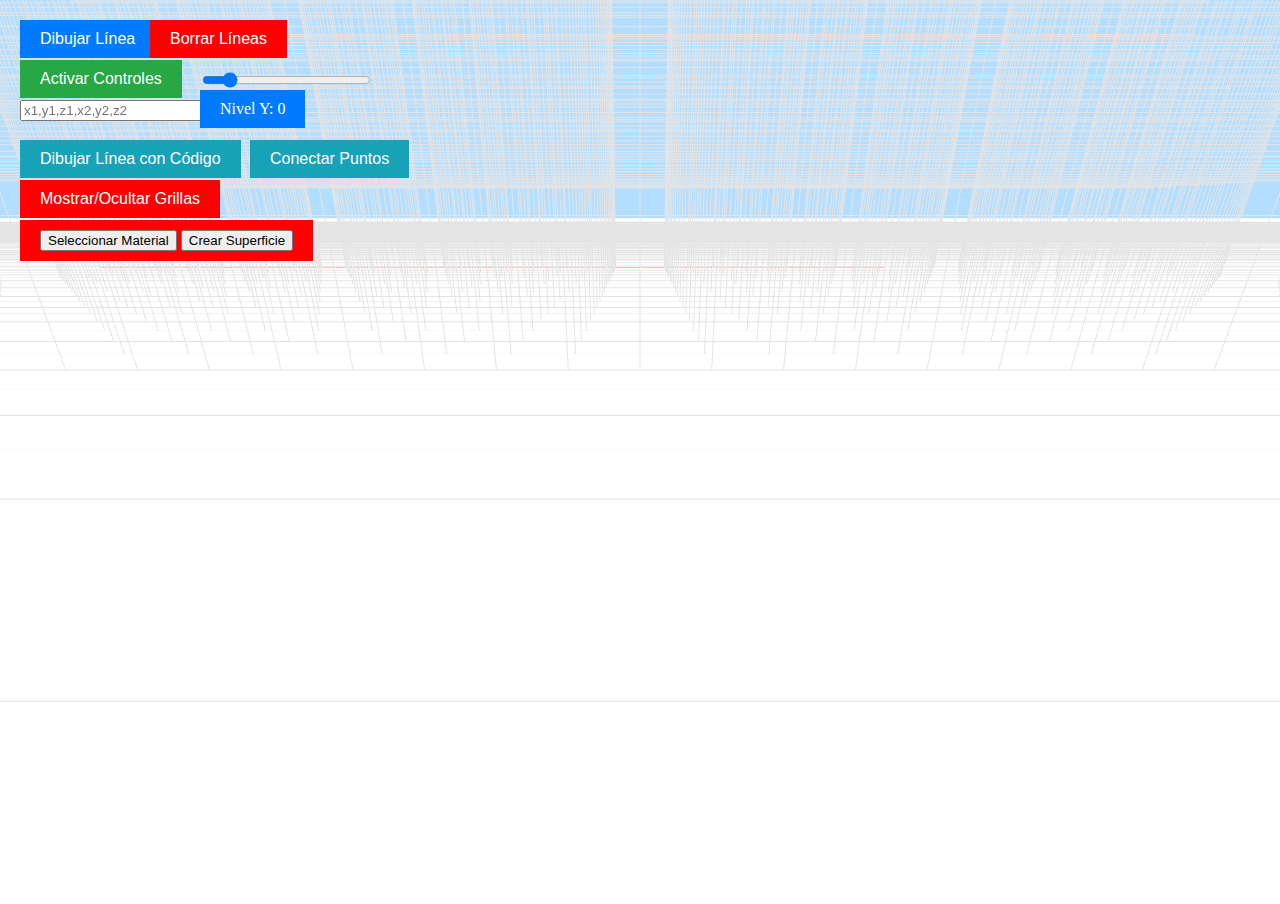
<file: index.html>
<!DOCTYPE html>
<html lang="en">
<head>
  <meta charset="UTF-8" />
  <meta name="viewport" content="width=device-width, initial-scale=1.0" />
  <title>Three.js Line Drawing</title>
  <link rel="stylesheet" href="Vista/estilos.css">
</head>
<body>
  <button id="drawButton">Dibujar Línea</button>
  <button id="clearButton">Borrar Líneas</button>
  <button id="toggleControlsButton">Activar Controles</button>
  <input type="text" id="codeInput" placeholder="x1,y1,z1,x2,y2,z2" />
  <button id="codeButton">Dibujar Línea con Código</button> 
  <input type="range" id="yLevelSlider" min="-5" max="10" value="0" step="1" />
  <button id="connectPointsButton">Conectar Puntos</button>
  <div id="sliderValue">Nivel Y: 0</div>
  <button id="toggleGridButton">Mostrar/Ocultar Grillas</button>
  <!-- Contenedor para el canvas de Three.js -->
  <div id="container"></div>
  
  <!-- Controles -->
  <div id="controls">
    <button id="selectMaterialButton">Seleccionar Material</button>
    <button id="createSurfaceButton">Crear Superficie</button>
  </div>
  <script type="module" src="Vista/comandos.js"></script>
</body>
</html>
</file>
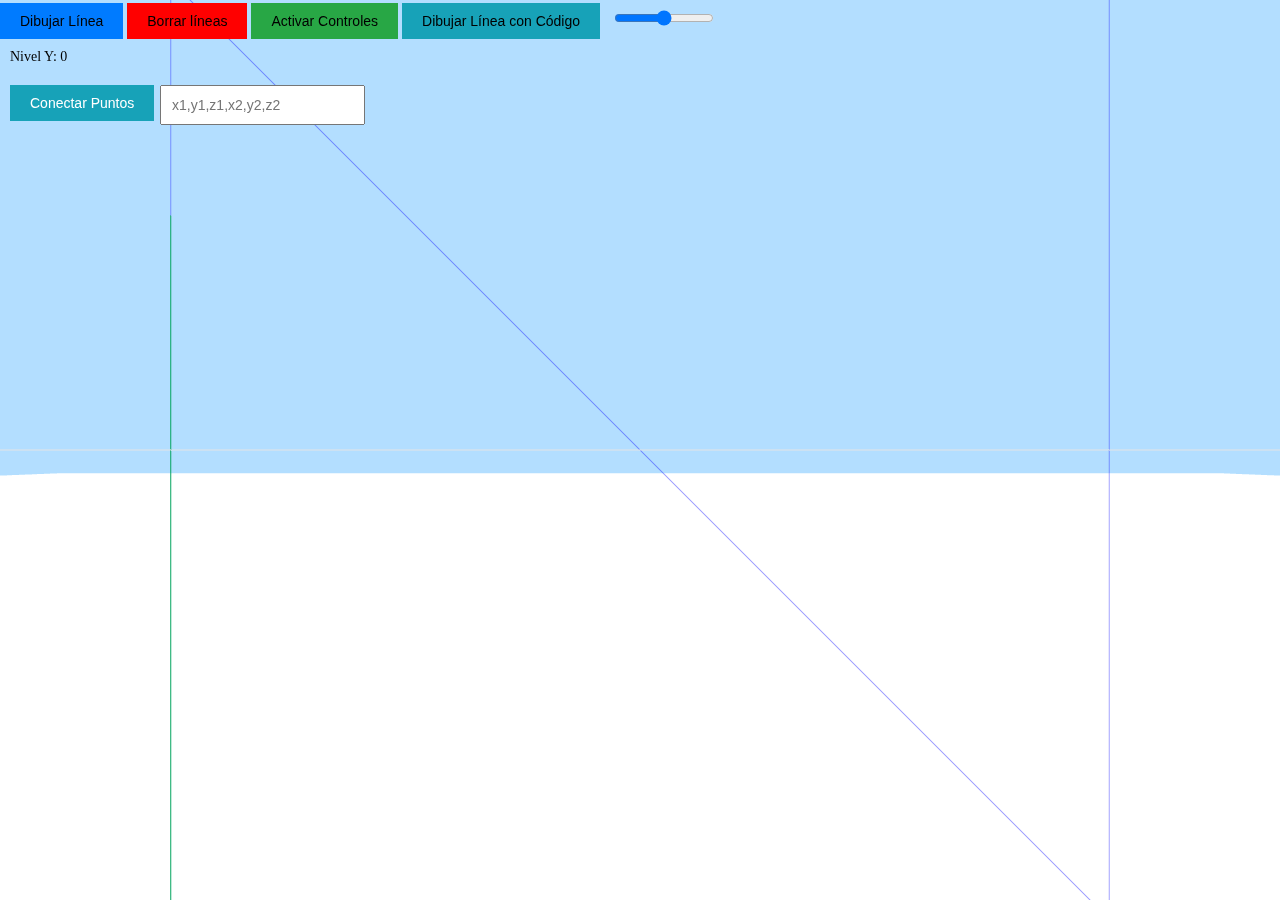
<file: 3D-Juan/index.html>
<!DOCTYPE html>
<html lang="en">
<head>
  <meta charset="UTF-8" />
  <meta name="viewport" content="width=device-width, initial-scale=1.0" />
  <title>Three.js Line Drawing</title>
  <link rel="stylesheet" href="Vista/estilos.css">
</head>
<body>
  <header>
    <button id="drawButton">Dibujar Línea</button>
    <button id="clearButton">Borrar líneas</button>
    <button id="toggleControlsButton">Activar Controles</button>
    <input type="text" id="codeInput" placeholder="x1,y1,z1,x2,y2,z2" />
    <button id="codeButton">Dibujar Línea con Código</button>
    <input type="range" id="yLevelSlider" min="-10" max="10" value="0" step="1" />
    <div id="sliderValue">Nivel Y: 0</div>
    <button id="connectPointsButton">Conectar Puntos</button>
  </header>
  <script type="module" src="Vista/comandos.js"></script>
</body>
</html>
</file>
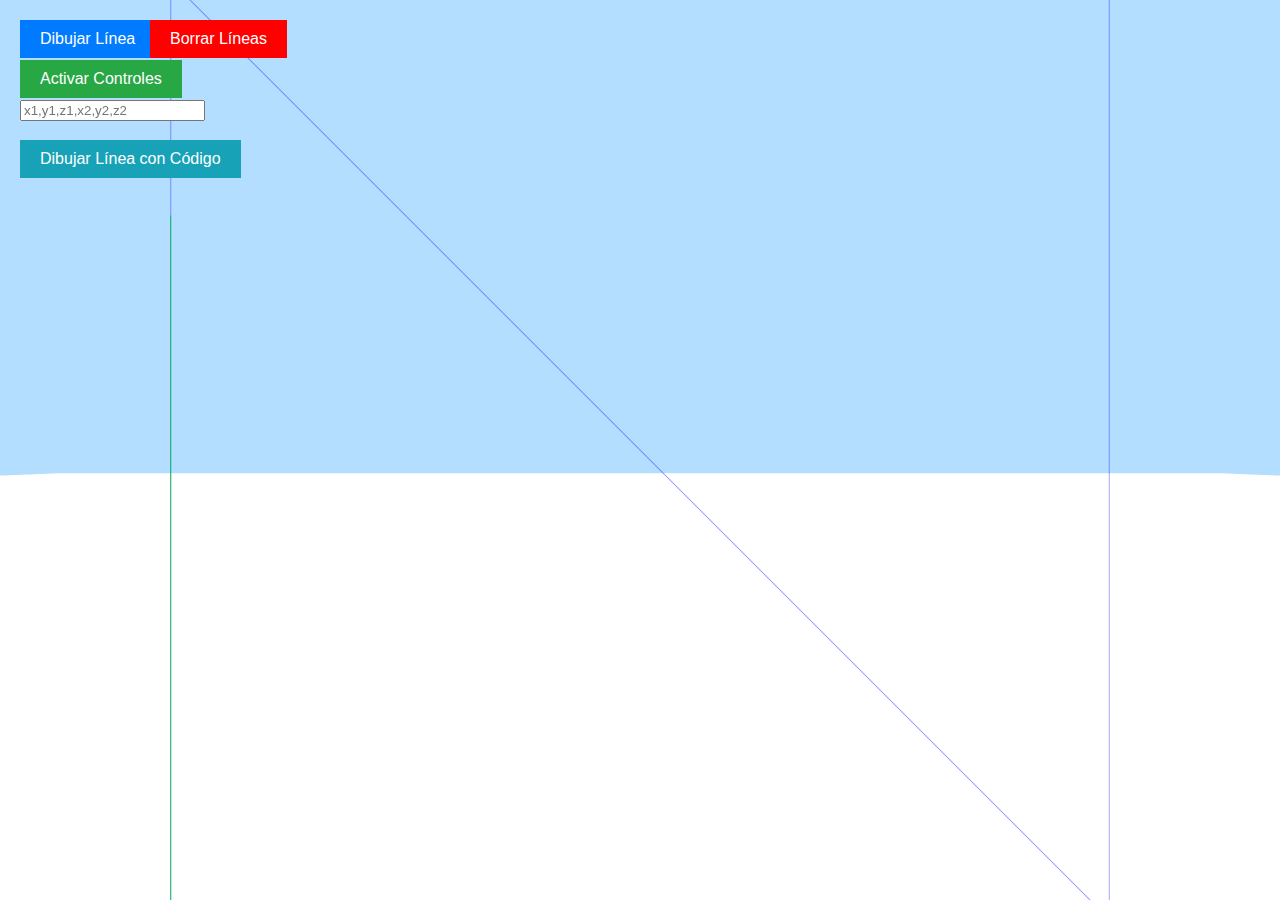
<file: ThreejsOrbitControls/index.html>
<!DOCTYPE html>
<html lang="en">
<head>
  <meta charset="UTF-8" />
  <meta name="viewport" content="width=device-width, initial-scale=1.0" />
  <title>Three.js Line Drawing</title>
  <link rel="stylesheet" href="Vista/estilos.css">
</head>
<body>
  <button id="drawButton">Dibujar Línea</button>
  <button id="clearButton">Borrar Líneas</button>
  <button id="toggleControlsButton">Activar Controles</button>
  <input type="text" id="codeInput" placeholder="x1,y1,z1,x2,y2,z2" />
  <button id="codeButton">Dibujar Línea con Código</button>
  <script type="module" src="Vista/comandos.js"></script>
</body>
</html>
</file>
<file: Vista/estilos.css>
body {
  margin: 0;
  overflow: hidden;
}
#drawButton, #clearButton, #toggleControlsButton, #codeButton, #yLevelSlider, #sliderValue, #connectPointsButton, #toggleGridButton, #controls{
  position: absolute;
  padding: 10px 20px;
  color: white;
  border: none;
  cursor: pointer;
  font-size: 16px;
  z-index: 10;
}
#controls {  
  top: 220px; 
  left: 20px;  
  background-color: #ff0000;
}
#toggleGridButton{
  top: 180px;
  left: 20px;
  background-color: #ff0000;
}
#connectPointsButton{
  top: 140px;
  left: 250px;
  background-color: #17a2b8;
}
#drawButton {
  color: white;
  border: none;
  top: 20px;
  left: 20px;
  background-color: #007bff;
  cursor: pointer;
}

#yLevelSlider {
  top: 60px;
  left: 200px;
  background-color: #007bff;
}
#sliderValue {
  top: 90px;
  left: 200px;
  background-color: #007bff;
}
#clearButton {
  top: 20px;
  left: 150px;
  background-color: #ff0000;
}
#toggleControlsButton {
  top: 60px;
  left: 20px;
  background-color: #28a745;
}
#toggleControlsButton.active {
  background-color: #dc3545;
}
#codeInput {
  position: absolute;
  top: 100px;
  left: 20px;
  z-index: 10;
}
#codeButton {
  top: 140px;
  left: 20px;
  background-color: #17a2b8;
}
</file>
<file: 3D-Juan/Vista/estilos.css>
body {
  margin: 0;
  overflow: hidden;
}
header {
  position: fixed;  
}

#drawButton, #clearButton, #toggleControlsButton, #codeButton, #connectPointsButton { 
  background-color: #007bff; /* Default button color */
  color: black; /* Default button text color */
  border: none; /* Remove button borders */
  padding: 10px 20px; /* Add some padding to the buttons */
  font-size: 14px; /* Set the font size for the buttons */
  cursor: pointer; /* Change the cursor to a pointer on hover */
  z-index: 10;
}

#connectPointsButton {
  background-color: #17a2b8;
  color: white;
  border: none;
  padding: 10px 20px;
  font-size: 14px;
  cursor: pointer;
  display: inline-block; /* Add this line to make it inline-block */
  margin: 10px; /* Add this line to add some margin */
}

#codeInput {
  padding: 10px;
  font-size: 14px;
  margin: 10px;
  display: inline-block;
}



#drawButton:hover, #clearButton:hover, #toggleControlsButton:hover, #codeButton:hover, #connectPointsButton:hover {
  background-color: #0069d9; /* Change the button color on hover */
}

#yLevelSlider {
  width: 100px; /* Set the width of the slider */
  margin: 10px; /* Add some margin to the slider */
}

#sliderValue {
  font-size: 14px; /* Set the font size for the slider value */
  margin: 10px; /* Add some margin to the slider value */
}
#clearButton {
  top: 20px;
  left: 130px;
  background-color: #ff0000;
}
#toggleControlsButton {
  top: 60px;
  left: 20px;
  background-color: #28a745;
}
#toggleControlsButton.active {
  background-color: #dc3545;
}
#codeInput {
  position: absolute;
  top: 75px;
  left: 150px;
  z-index: 10;
}
#codeButton {
  top: 140px;
  left: 20px;
  background-color: #17a2b8;
}
#toggleGridButton {
  position: absolute;
  top: 60px;
  left: 180px;
  padding: 10px;
  background-color: #007bff;
  color: white;
  border: none;
  border-radius: 5px;
  cursor: pointer;
}

#toggleGridButton.active {
  background-color: #28a745;
}
</file>
<file: ThreejsOrbitControls/Vista/estilos.css>
body {
  margin: 0;
  overflow: hidden;
}
#drawButton, #clearButton, #toggleControlsButton, #codeButton, #toggleGridButton {
  position: absolute;
  padding: 10px 20px;
  color: white;
  border: none;
  cursor: pointer;
  font-size: 16px;
  z-index: 10;
}
#drawButton {
  top: 20px;
  left: 20px;
  background-color: #007bff;
}
#clearButton {
  top: 20px;
  left: 150px;
  background-color: #ff0000;
}
#toggleControlsButton {
  top: 60px;
  left: 20px;
  background-color: #28a745;
}
#toggleControlsButton.active {
  background-color: #dc3545;
}
#codeInput {
  position: absolute;
  top: 100px;
  left: 20px;
  z-index: 10;
}
#codeButton {
  top: 140px;
  left: 20px;
  background-color: #17a2b8;
}
#toggleGridButton {
  position: absolute;
  top: 60px;
  left: 180px;
  padding: 10px;
  background-color: #007bff;
  color: white;
  border: none;
  border-radius: 5px;
  cursor: pointer;
}

#toggleGridButton.active {
  background-color: #28a745;
}
#toggleExternalGridsButton {
  position: absolute;
  top: 140px;
  left: 250px;
  padding: 10px;
  background-color: #007bff;
  color: white;
  border: none;
  border-radius: 5px;
  cursor: pointer;
}

#toggleExternalGridsButton.active {
  background-color: #28a745;
}
</file>
